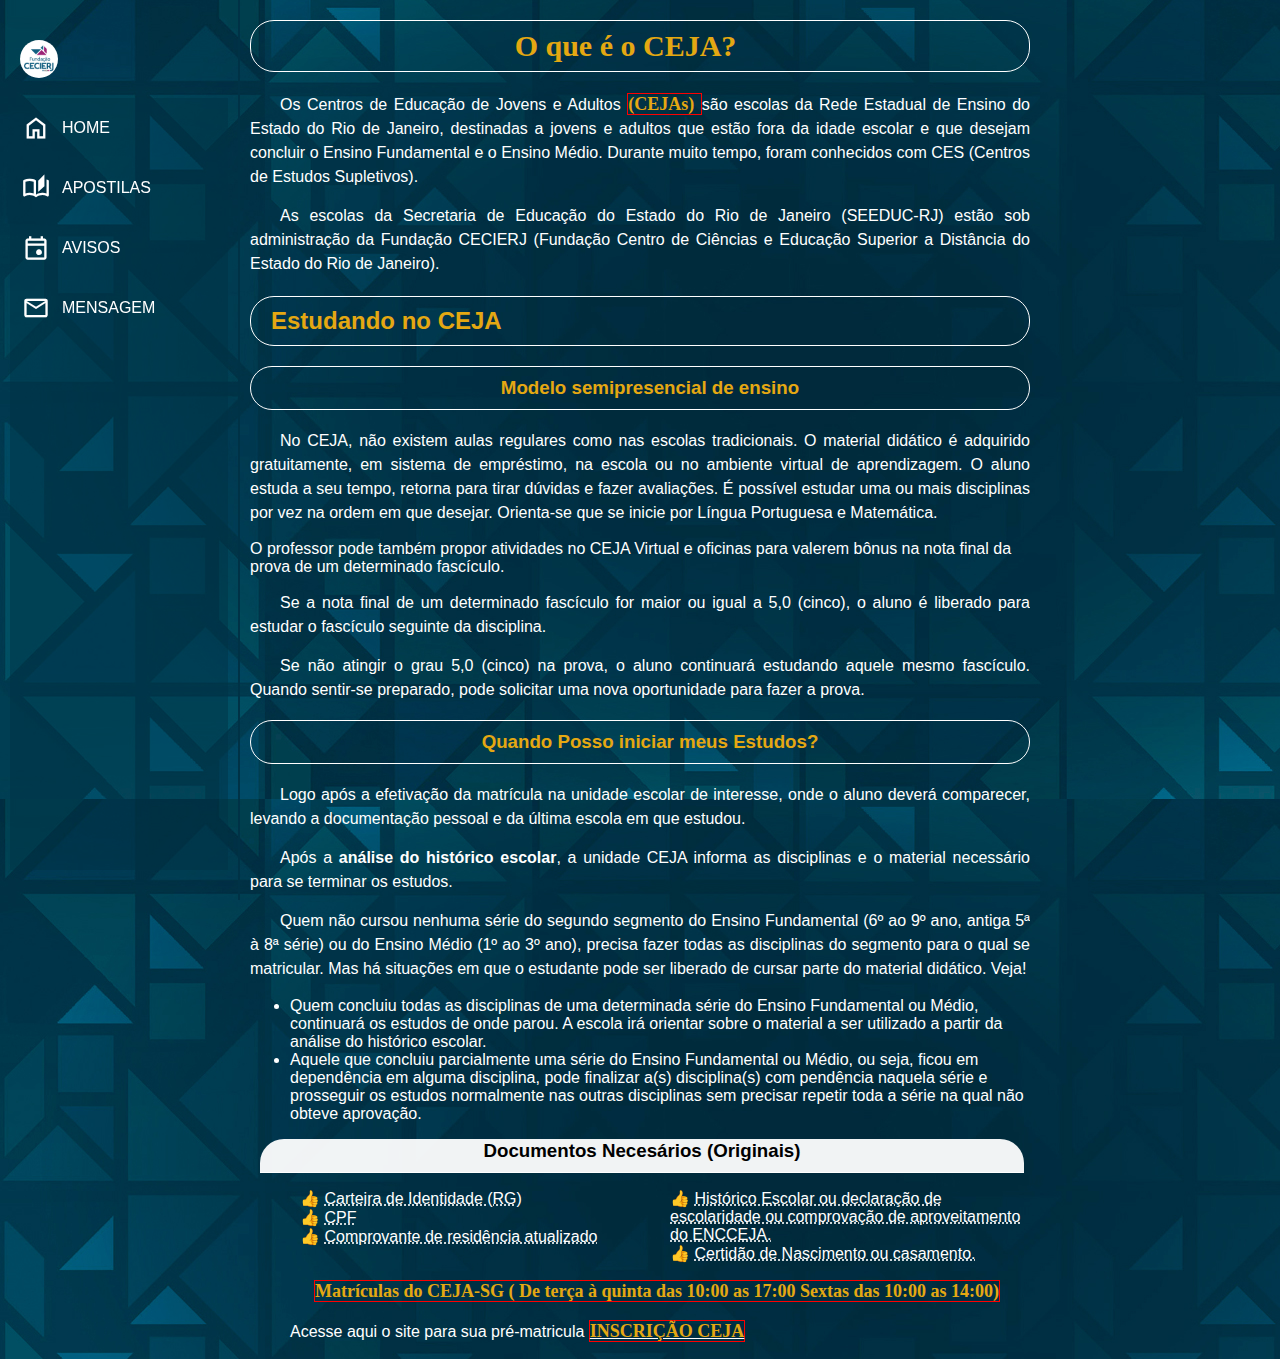
<file: index.html>
<!DOCTYPE html>
<html lang="pt-br">
<head>
    <meta charset="UTF-8">
    <meta name="viewport" content="width=device-width, initial-scale=1.0">
    <title>SIDEBAR</title>

    <link rel="stylesheet" href="https://cdn.jsdelivr.net/npm/bootstrap-icons@1.11.3/font/bootstrap-icons.min.css">
    <link href="https://fonts.googleapis.com/css2?family=Material+Symbols+Outlined" rel="stylesheet" />
    <link rel="stylesheet" href="style/estilo.css">

</head>
<body>
    
    <aside class="sidebar">
        <header class="sidebar-header">
           <!-- <img class="logo-img" src="https://sujeitoprogramador.com/steve.png" alt="foto do usuário">-->
           <img class="logo-img" src="imagem/ceja.png" alt="foto do ceja">
        </header>
    
    <nav>
       
        <button>
            <span>
               <i class="material-symbols-outlined">home</i>
                <span>HOME</span>
            </span>
        </button>

        <a href="apostilas.html">
            <button>
                <span>
                    <i class="material-symbols-outlined">auto_stories</i>
                        <span>APOSTILAS</span>
                    </span>
            </button>
        </a>

        <button>
            <span>
               <i class="material-symbols-outlined">event</i>
                <span>AVISOS</span>
            </span>
        </button>

        <button>
            <span>
               <i class="material-symbols-outlined">email</i>
                <span>MENSAGEM</span>
            </span>
        </button>

    </nav>

    </aside>

    <!--crindo um menu mobile-->
    <button class="button-mobile" onclick="toggleMenu()">
        <i class="material-symbols-outlined">menu</i>
        <span>MENU</span>
    </button>

    <nav class="menu-mobile">
        <button>
            <span>
                <i class="material-symbols-outlined">close</i>
            </span>
        </button>
        
        <button>
            <span>
               <i class="material-symbols-outlined">home</i>
                <span class="mobile-text">HOME</span>
            </span>
        </button>

        <button>
            <span>
               <i class="material-symbols-outlined">tag</i>
                <span class="mobile-text">EXPLORAR</span>
            </span>
        </button>

        <button>
            <span>
               <i class="material-symbols-outlined">email</i>
                <span class="mobile-text">MENSAGEM</span>
            </span>
        </button>

    </nav>

</aside>

    <main class="main">
        <!--<h1>Bem Vindo ao site</h1>
        <span>@sujeitoprogramador</span>-->

        <article>
            <h1>O que é o CEJA?</h1>

                <P>
                    Os Centros de Educação de Jovens e Adultos <strong>(CEJAs) </strong>são escolas da Rede Estadual de Ensino do Estado do Rio de Janeiro, destinadas a jovens e adultos que estão fora da idade escolar e que desejam concluir o Ensino Fundamental e o Ensino Médio. Durante muito tempo, foram conhecidos com CES (Centros de Estudos Supletivos).
                </P>
                <p>
                    As escolas da Secretaria de Educação do Estado do Rio de Janeiro (SEEDUC-RJ) estão sob administração da Fundação CECIERJ (Fundação Centro de Ciências e Educação Superior a Distância do Estado do Rio de Janeiro).
                </p>

            <h2>
                Estudando no CEJA 
            </h2>

                <h3> 
                    Modelo semipresencial de ensino 
                </h3>

                <p>
                    No CEJA, não existem aulas regulares como nas escolas tradicionais. O material didático é adquirido gratuitamente, em sistema de empréstimo, na escola ou no ambiente virtual de aprendizagem. O aluno estuda a seu tempo, retorna para tirar dúvidas e fazer avaliações. É possível estudar uma ou mais disciplinas por vez na ordem em que desejar. Orienta-se que se inicie por Língua Portuguesa e Matemática.
                </p>
                        O professor pode também propor atividades no CEJA Virtual e oficinas para valerem bônus na nota final da prova de um determinado fascículo.
                <p>
                        Se a nota final de um determinado fascículo for maior ou igual a 5,0 (cinco), o aluno é liberado para estudar o fascículo seguinte da disciplina.
                </p>

                <p>
                        Se não atingir o grau 5,0 (cinco) na prova, o aluno continuará estudando aquele mesmo fascículo. Quando sentir-se preparado, pode solicitar uma nova oportunidade para fazer a prova.
                </p>

                <h3>
                    Quando Posso iniciar meus Estudos?
                </h3>
                <p>
                    Logo após a efetivação da matrícula na unidade escolar de interesse, onde o aluno deverá comparecer, levando a documentação pessoal e da última escola em que estudou.
                </p>
                <P>
                    Após a <b>análise do histórico escolar</b>, a unidade CEJA informa as disciplinas e o material necessário para se terminar os estudos.
                </p>
                <p>
                    Quem não cursou nenhuma série do segundo segmento do Ensino Fundamental (6º ao 9º ano, antiga 5ª à 8ª série) ou do Ensino Médio (1º ao 3º ano), precisa fazer todas as disciplinas do segmento para o qual se matricular. Mas há situações em que o estudante pode ser liberado de cursar parte do material didático. Veja!
                </p>
                    <ul>
                        <li>
                            Quem concluiu todas as disciplinas de uma determinada série do Ensino Fundamental ou Médio, continuará os estudos de onde parou. A escola irá orientar sobre o material a ser utilizado a partir da análise do histórico escolar.
                        </li>
                        
                        <li>
                            Aquele que concluiu parcialmente uma série do Ensino Fundamental ou Médio, ou seja, ficou em dependência em alguma disciplina, pode finalizar a(s) disciplina(s) com pendência naquela série e prosseguir os estudos normalmente nas outras disciplinas sem precisar repetir toda a série na qual não obteve aprovação.
                        </li>
                    </ul>

            </article>
   

    <div>
        <h3>
            Documentos Necesários (Originais)
        </h3>

        <ul>
            <li>
                <abbr title="Identidade">Carteira de Identidade (RG)</abbr>
            </li>
            <li>
                <abbr title="CPF">CPF</abbr>
            </li>
            <li>
                <abbr title="Residência">Comprovante de residência atualizado</abbr>
            </li>
            <li>
                <abbr title="Escolaridade">Histórico Escolar ou declaração de escolaridade ou comprovação de aproveitamento do ENCCEJA.</abbr>
            </li>
            <li>
                <abbr title="Nascimento/Casamento">Certidão de Nascimento ou casamento.</abbr>
            </li>
            
        </ul>

        <p id="dif">
            <strong>Matrículas do CEJA-SG ( De terça à quinta das 10:00 as 17:00 Sextas das 10:00 as 14:00)</strong>
        </p>

        <p >
            Acesse aqui o site para sua pré-matricula <a href="https://sca.cecierj.edu.br/scc/prealuno/preMatricula/" target="_blank" class="externo"><strong>INSCRIÇÃO CEJA</strong> </a>
        </p>
    </div>
    
    </main>
</body>
</html>
</file>
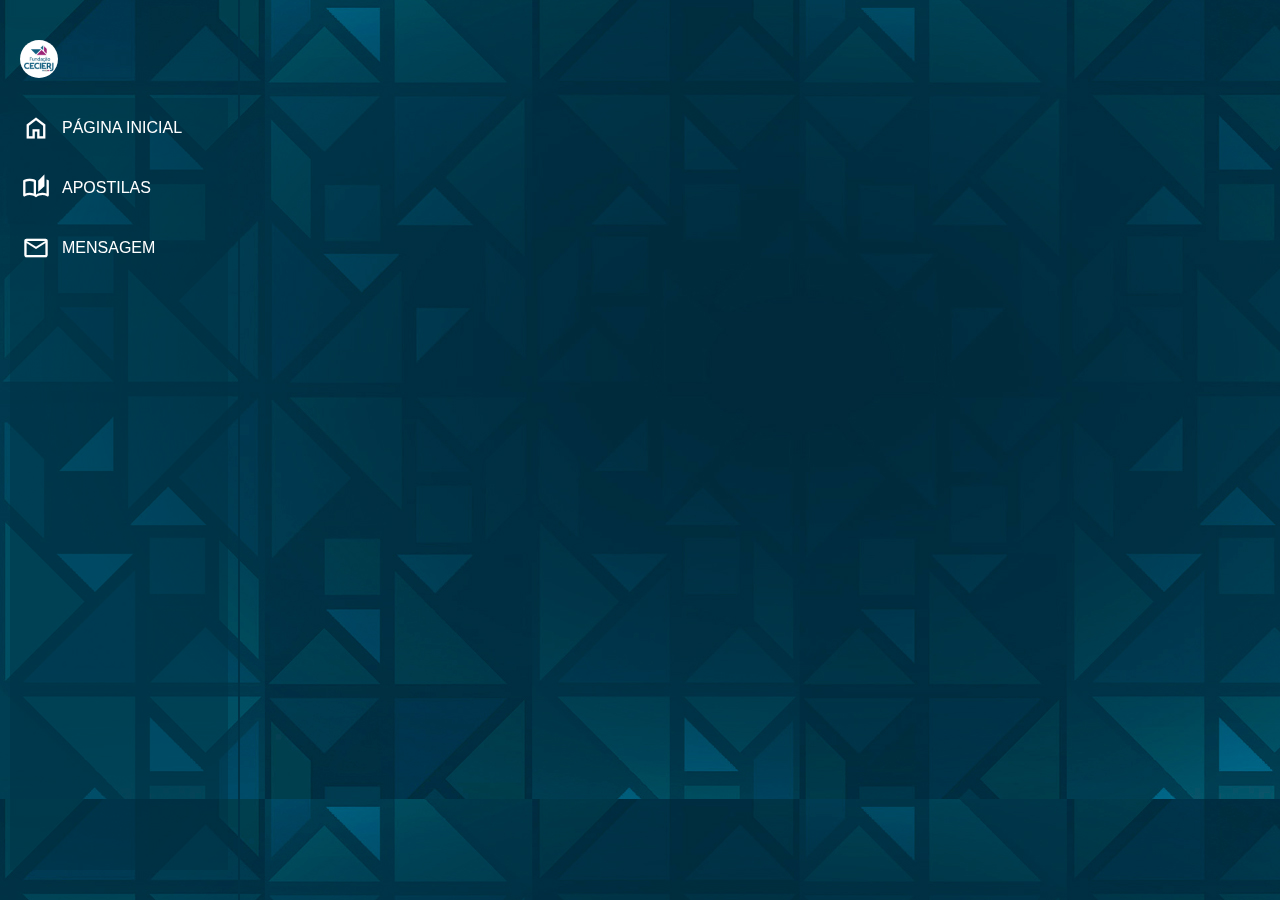
<file: apostilas.html>
<!DOCTYPE html>
<html lang="pt-br">
<head>
    <meta charset="UTF-8">
    <meta name="viewport" content="width=device-width, initial-scale=1.0">
    <title>APOSTILAS</title>

    <link rel="stylesheet" href="style/estilo.css">

    <link rel="stylesheet" href="https://cdn.jsdelivr.net/npm/bootstrap-icons@1.11.3/font/bootstrap-icons.min.css">
    <link href="https://fonts.googleapis.com/css2?family=Material+Symbols+Outlined" rel="stylesheet" />


</head>
<body>
    
    <aside class="sidebar">
        <header class="sidebar-header">
           <!-- <img class="logo-img" src="https://sujeitoprogramador.com/steve.png" alt="foto do usuário">-->
           <img class="logo-img" src="imagem/ceja.png" alt="foto do ceja">
        </header>
    
    <nav>

        <a href="index.html">
            <button>
                <span>
                   <i class="material-symbols-outlined">home</i>
                        <span>PÁGINA INICIAL</span>
                </span>
            </button>
        </a>

        <button>
              <span>
                  <i class="material-symbols-outlined">auto_stories</i>
                    <span>APOSTILAS</span>
              </span>
        </button>

        <button>
            <span>
               <i class="material-symbols-outlined">email</i>
                <span>MENSAGEM</span>
            </span>
        </button>
    </nav>
</body>
</html>
</file>
<file: style/estilo.css>
*{
    box-sizing: border-box;
}


:root{
    --cor0: #005476;
    --cor1: #C3DAE2;
    --cor2: #F7941E;
    --cor3: #005475;
    --cor4: #9D2174;
    --cor5: #002D42;
/* --cor0: #c5ebd6;
    --cor1: #83e1ad;
    --cor2: #3ddc84;
    --cor3: #2fa866;
    --cor4: #1a5c37;
    --cor5: #063d1e;*/

    --fonte-padrao: Arial, verdana, Helvetica, sans-serif;
    --fonte-destaque: 'Bebas Neue', sans-serif;
    --fonte-android:'android', cursive;
}


@import url('https://fonts.googleapis.com/css2?family=Ubuntu:ital,wght@0,300;0,400;0,500;0,700;1,300;1,400;1,500;1,700&display=swap');

body{
    margin: 0;
    font-family: sans-serif;
    background-image: url(../imagem/bg-login.jpg);
    color: #fff;
}

a{
    color: white;
}

.border{
    border: 1px solid red;
}

.sidebar{
    position: fixed;
    top: 0;
    display: flex;
    flex-direction: column;
    /*align-items: flex-start;*/
    width: 240px;
    height: 100%;
    padding: 40px 10px 30px 10px;
    border-right: 2px solid rgb(0 50 70);
    /*border-right: 1px solid #2f3336;*/
    transition: all 0.35s;
    
}

.sidebar-header{
    width: 100%;
    margin-bottom: 16px;
    
}

.logo-img{
    width: 38px;
    min-height: 38px;
    border-radius: 50%;
    object-fit: cover;
    transition: transform 0.4s;
    margin-left: 10px;
}

.logo-img:hover{
    transform: scale(1.5);
}

.sidebar button{
    height: 60px;
    background: transparent;
    border: 0;
    font-family: inherit;
    color: inherit;
    cursor: pointer;
    text-align: left;
    padding: 0;
    
}

.sidebar button > span{
    display: inline-flex;
    align-items: center;
    gap: 12px;
    height: 48px;
    padding: 0 41px 0 12px;
    border-radius: 24px;
    line-height: 1;
    
}


.sidebar button:hover > span{
    background: rgba(255, 255, 255, 0.08);
}

.sidebar button i{
    position: relative;
    font-size: 28px;
    transition: 0.2s;

}

.sidebar button span{
    font-size: 16px;
}

.sidebar > nav{
    /*
    o 1° flex-grow: quanto vai crescer nosso intem (nav)
    o 2° flex-shrink: define o fator redução ( diminuir)
    o 3° flez-basic: tamanho base de cada intem 
    */
    flex: 1 1 auto;
    display: flex;
    flex-direction: column;
    width: 100%;
    background-color: rgba(0, 50, 70, 0.479);
}


.main{
    margin-left: 250px;
    margin-right: 6px;
    overflow: hidden;
    margin-right: 250px;
}

/*criei novo preste atenção */
.main div{
    margin-left: 10px;
    margin-right: 6px;
    overflow: hidden;
}

/*AJUSTANDO O SIDEBAR APENAS COM ICONES */

@media (width < 920px){
    .sidebar{
        width: 72px;
    }

    .sidebar button > span{
        width: 50px;
    }

    .sidebar button > span > span{
        opacity: 0;
        visibility: hidden;
    }

.main{
    transition: margin 0.4s;
    margin-left:78px;
    margin-right: 20px;
     }

/*criei novo preste atenção */
     .main div{
        margin-left: 14px;
    }
}

/*mexendo no mobile aqui tudo */

.button-mobile{
    display: none;
    align-self: flex-start;
    align-items: center;
    margin: 16px;
    background: transparent;
    color: white;
    border: 0;
}

.button-mobile span{
    font-size: 24px;
    margin-top: 8px;
    
}

.menu-mobile{
    display: none;
}

.menu-mobile-active{
    width: 100vw;
    height: 100vh;
    background-color: black;
    z-index: 99;
    position: fixed;
    top: 0;
    left: 0;
    display: flex;
    flex-direction: column;
    align-items: center;
    justify-content: center;
    overflow: hidden;
}

.menu-mobile-active button{
    background: transparent;
    border: 0;
    color: inherit;
    margin-bottom: 16px;
}

.menu-mobile-active button > span{
    display: inline-flex;
    align-items: center;
}

.mobile-text{
    font-size: 22px;
    margin-left: 8px;
}

@media (max-width: 290px){
    .sidebar{
        display: none;
    }

    .button-mobile{
        display: flex;
    }

    .main{
        margin-left: 6px;
    }

}


/*nova configuração */

main h1{
    
    padding: 10px 41px 10px 12px;
    border-radius: 24px;
    line-height: 1;
    cursor: pointer;
   


    text-align: center;
    font-weight: bold;
    color: rgb(228 168 18);
    font-family: "ubuntu";
    border: 1px solid white;
    font-size: 30px;
}

main h2{
    border: 1px solid white;
    border-radius: 24px;


    text-align: left;
    padding: 10px 0 10px 20px;
    font-family: (ubuntu);
    color: rgb(229 168 18);
}

main h3{
    padding: 10px 0 10px 20px;
    border: 1px solid white;
    border-radius: 24px;
    color: rgb(229 168 18);
    font-family: (ubuntu);
    text-align: center;
}

main p {
    margin: 15px 0px;
    text-align: justify;
    text-indent: 30px;
    line-height: 1.5em;
}


button > span > span a{
    color: white;
    text-decoration: none;
}


div {
    border-radius: 24px;
    margin-left: 250px;
}

div h3 {
    background-color: rgba(255, 255, 255, 0.945);
    margin-left: 42px;
    color: black;
    padding: 10px;
    margin: -10px -10px 0px -10px;
    border-radius: 10px 10px 0px 0px;
}


div ul {
    list-style-type: '\1F44D';
    list-style-position: inside;
    columns: 2;
}

#dif{
    color: rgb(229 168 18);
    text-align: center;
}

strong{
    color: rgb(229 168 18);
    font-family: ubuntu;
    font-size: 18px;
    border: 1px solid red;
    
}
</file>
